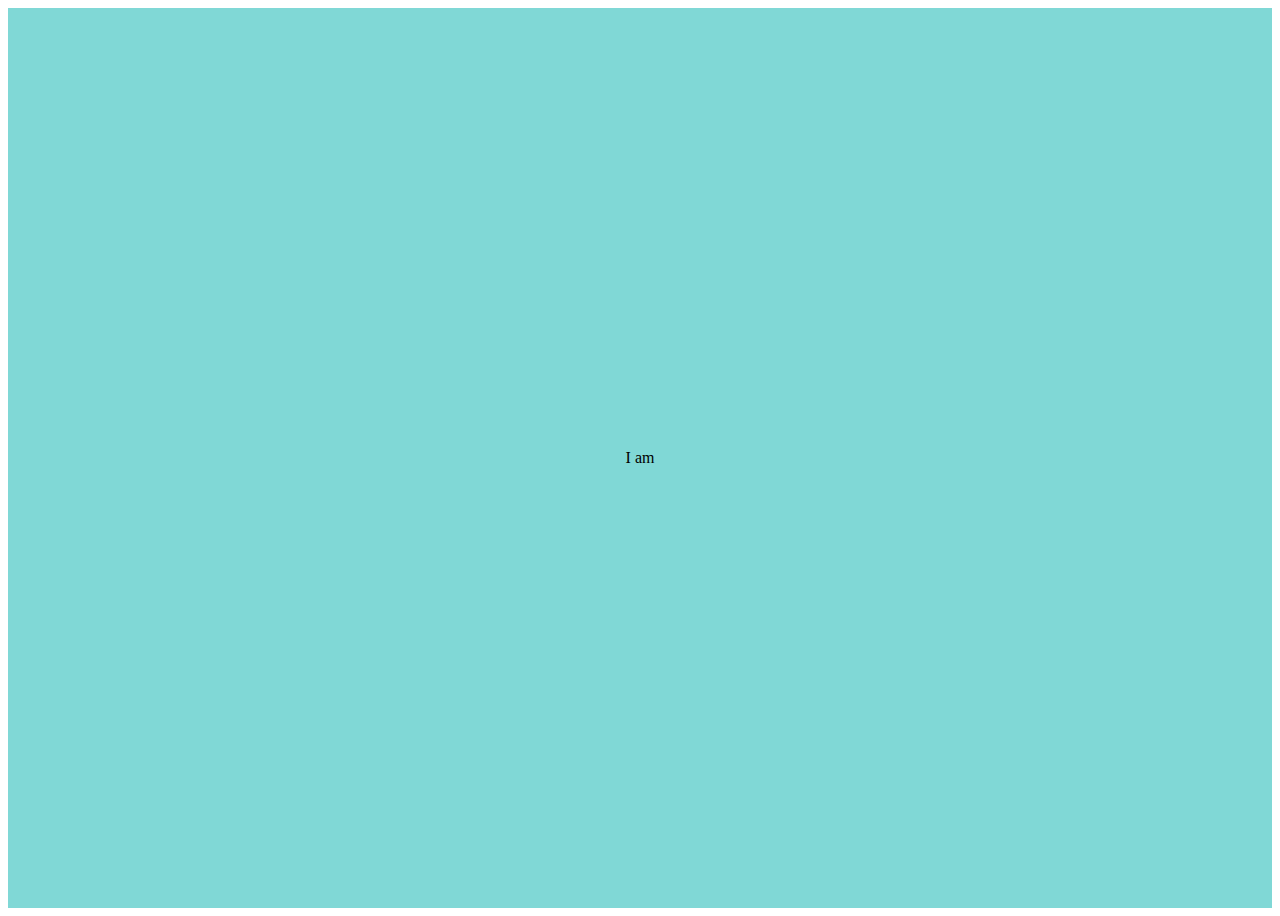
<file: index.html>
<!DOCTYPE html>
<html lang="en">
<head>
    <meta charset="UTF-8">
    <meta name="viewport" content="width=device-width, initial-scale=1.0">
    <link rel="stylesheet" href="styles.css">
    <title>Document</title>
</head>
<body>
    <div class="contianer">

        <div class="myContent">
            I am
        </div>
        
    </div>
</body>
</html>
</file>
<file: styles.css>
.contianer {
    display: flex;
    justify-content: center;
    align-items: center;
    height: 100vh;
    background-color: rgb(128, 216, 214);
    

    
}

.red-part{
    width: 150px;
    height: 400px;
   
    background-color: red;;
}
.white-part{
    width: 150px;
    height: 400px;
    background-color: white;;
}
.blue-part{
   width: 150px;
    height: 400px;
    background-color: blue;;
}
</file>
